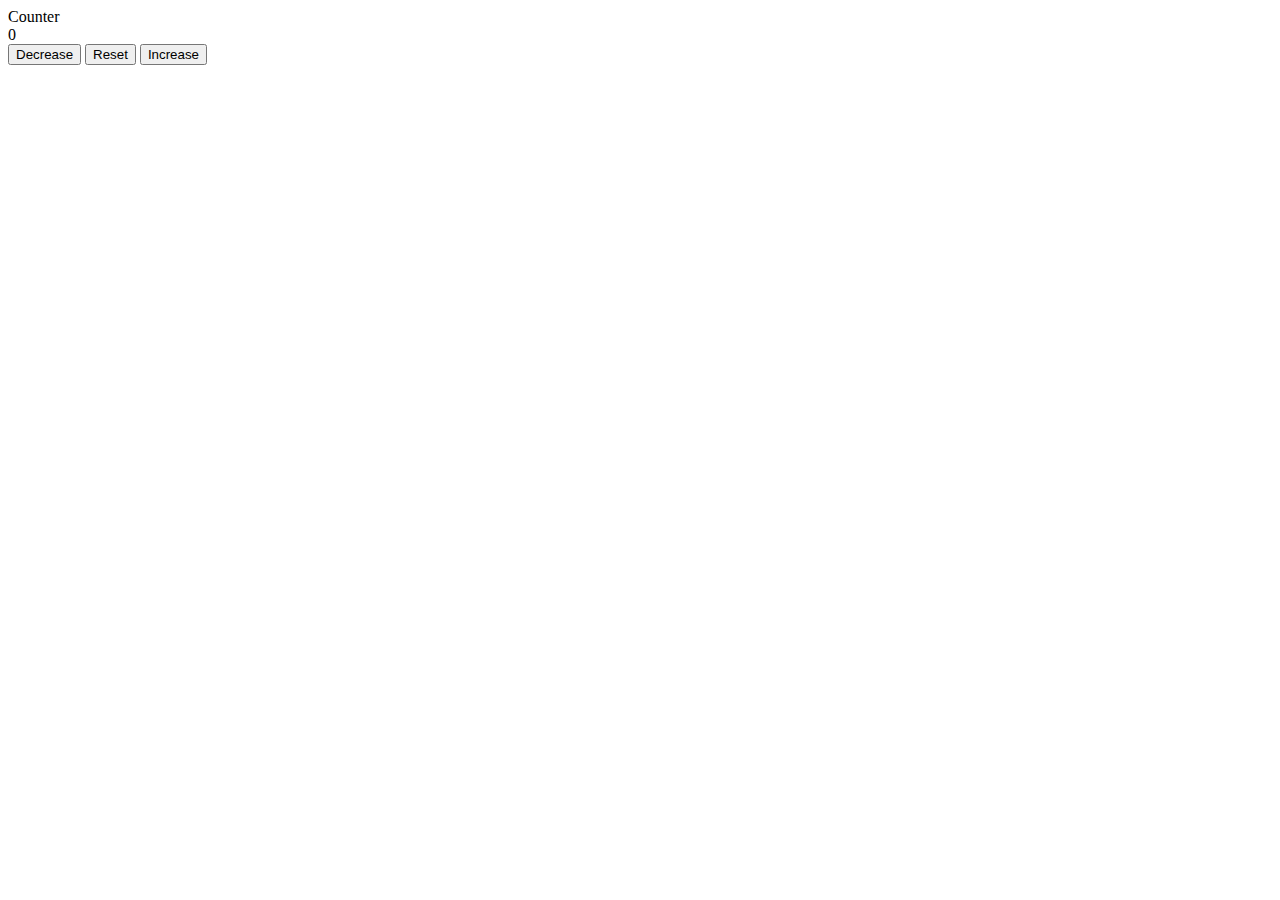
<file: Counter/index.html>
<!DOCTYPE html>
<html lang="en">

<head>
    <meta charset="UTF-8">
    <meta name="viewport" content="width=device-width, initial-scale=1.0">
    <title>Document</title>
    <link href="./main.css" rel="stylesheet">
    <link rel="stylesheet" href="https://cdnjs.cloudflare.com/ajax/libs/bootstrap/5.3.0/css/bootstrap.min.css"
        integrity="sha512-t4GWSVZO1eC8BM339Xd7Uphw5s17a86tIZIj8qRxhnKub6WoyhnrxeCIMeAqBPgdZGlCcG2PrZjMc+Wr78+5Xg=="
        crossorigin="anonymous" referrerpolicy="no-referrer" />
</head>

<body>

    <!-- Main -->
    <main>
        <div class="d-flex flex-column justify-content-center align-items-center">

            <div class="text-center">
                <div class="mb-4">
                    <span class="display-5">Counter</span>
                </div>
                <div class="mb-2 px-3 py-2 border border-black rounded-pill">
                    <span id="counter" class="text-lg">0</span>
                </div>
            </div>

            <div class="mt-3">
                <button type="button" id="btnDecr" class="btn btn-outline-primary">Decrease</button>
                <button type="button" id="btnReset" class="btn btn-outline-primary">Reset</button>
                <button type="button" id="btnIncr" class="btn btn-outline-primary">Increase</button>
            </div>

        </div>
    </main>

    <script src="https://cdnjs.cloudflare.com/ajax/libs/bootstrap/5.3.0/js/bootstrap.min.js"
        integrity="sha512-3dZ9wIrMMij8rOH7X3kLfXAzwtcHpuYpEgQg1OA4QAob1e81H8ntUQmQm3pBudqIoySO5j0tHN4ENzA6+n2r4w=="
        crossorigin="anonymous" referrerpolicy="no-referrer"></script>
    <script src="./index.js"></script>
</body>

</html>
</file>
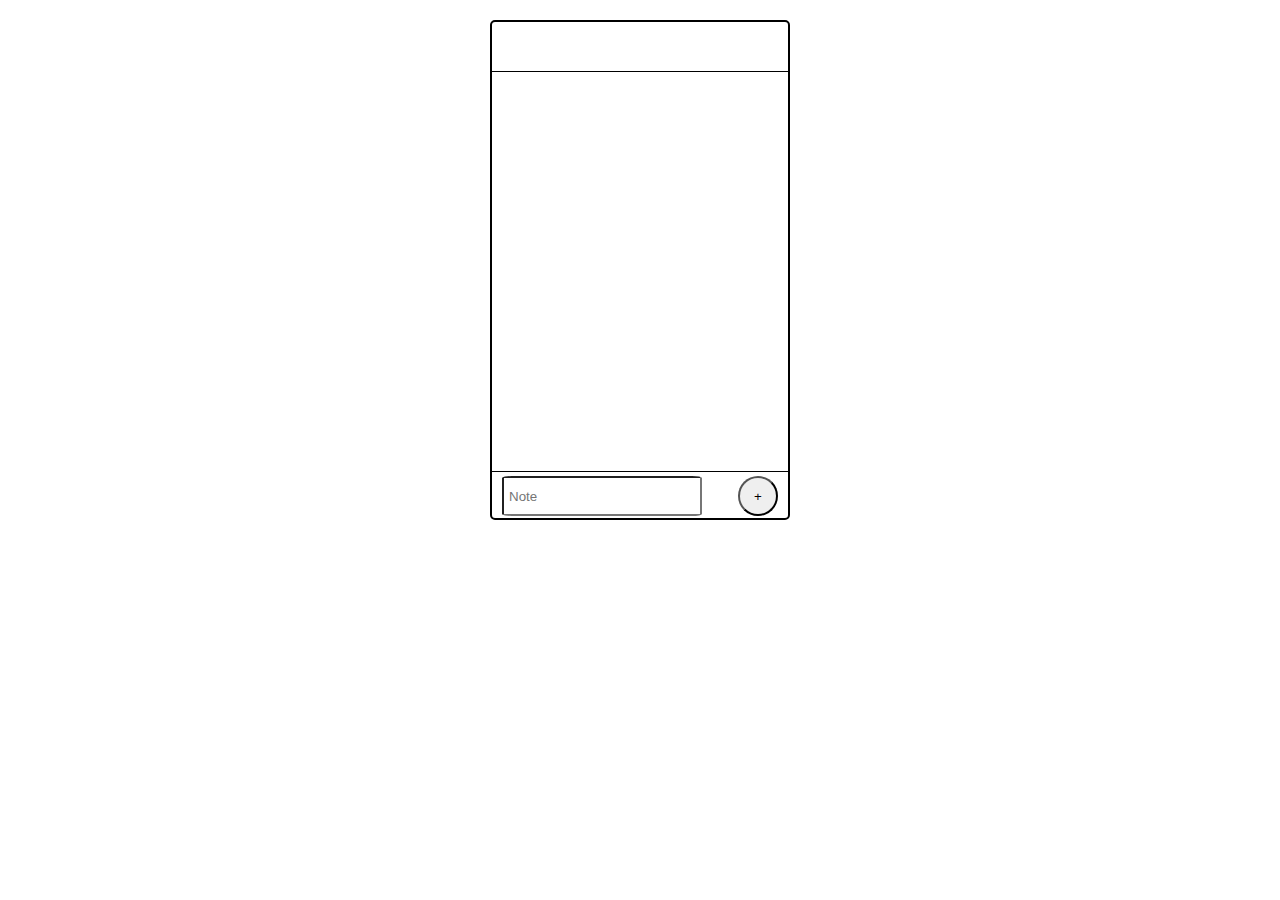
<file: Notes/index.htm>
<!DOCTYPE html>
<html lang="en">

<head>
    <meta charset="UTF-8">
    <meta name="viewport" content="width=device-width, initial-scale=1.0">
    <title>Notes App</title>
    <link rel="stylesheet" href="./notes.css">
</head>

<body>
    <div class="app-container">
        <header>
            <div id="dateText" class="date-text"></div>
        </header>
        <main>
            <div class="notes-wrapper">

            </div>
        </main>
        <footer class="footer">
            <input type="text" id="inputNote" placeholder="Note">
            <button type="button" id="addNoteBtn" class="addnote-btn">+</button>
        </footer>
    </div>

    <div class="note hidden">
        <div class="note-info">
            <input id="" class="note-check" type="checkbox">
            <label class="note-text" for="">Note</label>
        </div>
        <button id="" class="notedel-btn" type="button">X</button>
    </div>

    <script src="./index.js"></script>
</body>

</html>
</file>
<file: Counter/main.css>
main > div {
  height: calc(90vh);
}
</file>
<file: Notes/notes.css>
* {
  box-sizing: border-box;
  margin: 0;
  padding: 0;
}

.app-container {
  width: 300px;
  height: 500px;
  margin: 20px auto;
  border: 2px solid black;
  border-radius: 5px;
}

header {
  text-align: center;
}

.date-text {
  display: flex;
  justify-content: center;
  align-items: center;
  height: 50px;
  border-bottom: 1px solid black;
}

.notes-wrapper {
  height: 400px;
  overflow: auto;
  border-bottom: 1px solid black;
}

.note {
  display: flex;
  align-items: center;
  justify-content: space-between;
  padding: 2px 10px;
  border-bottom: 1px solid black;
}

.note-info {
  width: 80%;
  display: flex;
  align-items: center;
  justify-content: flex-start;
}

.note-check {
  width: 25px;
  height: 25px;
  margin-right: 5px;
}

.note-text {
  max-height: 10rem;
  width: 200px;
  overflow: hidden;
  text-overflow: wrap;
  overflow-wrap: break-word;
  font-size: 1rem;
  line-height: 1.2rem;
}

.line-through {
  text-decoration: line-through;
  color: gray;
}

.notedel-btn {
  width: 35px;
  height: 35px;
}

.footer {
  height: 48px;
  display: flex;
  align-items: center;
  justify-content: space-between;
  padding: 0 10px;
}

.footer input {
  width: 200px;
  height: 40px;
  border-radius: 5%;
  padding-left: 5px;
}

.addnote-btn {
  width: 40px;
  height: 40px;
  border-radius: 50%;
}

.hidden {
  display: none;
}
</file>
